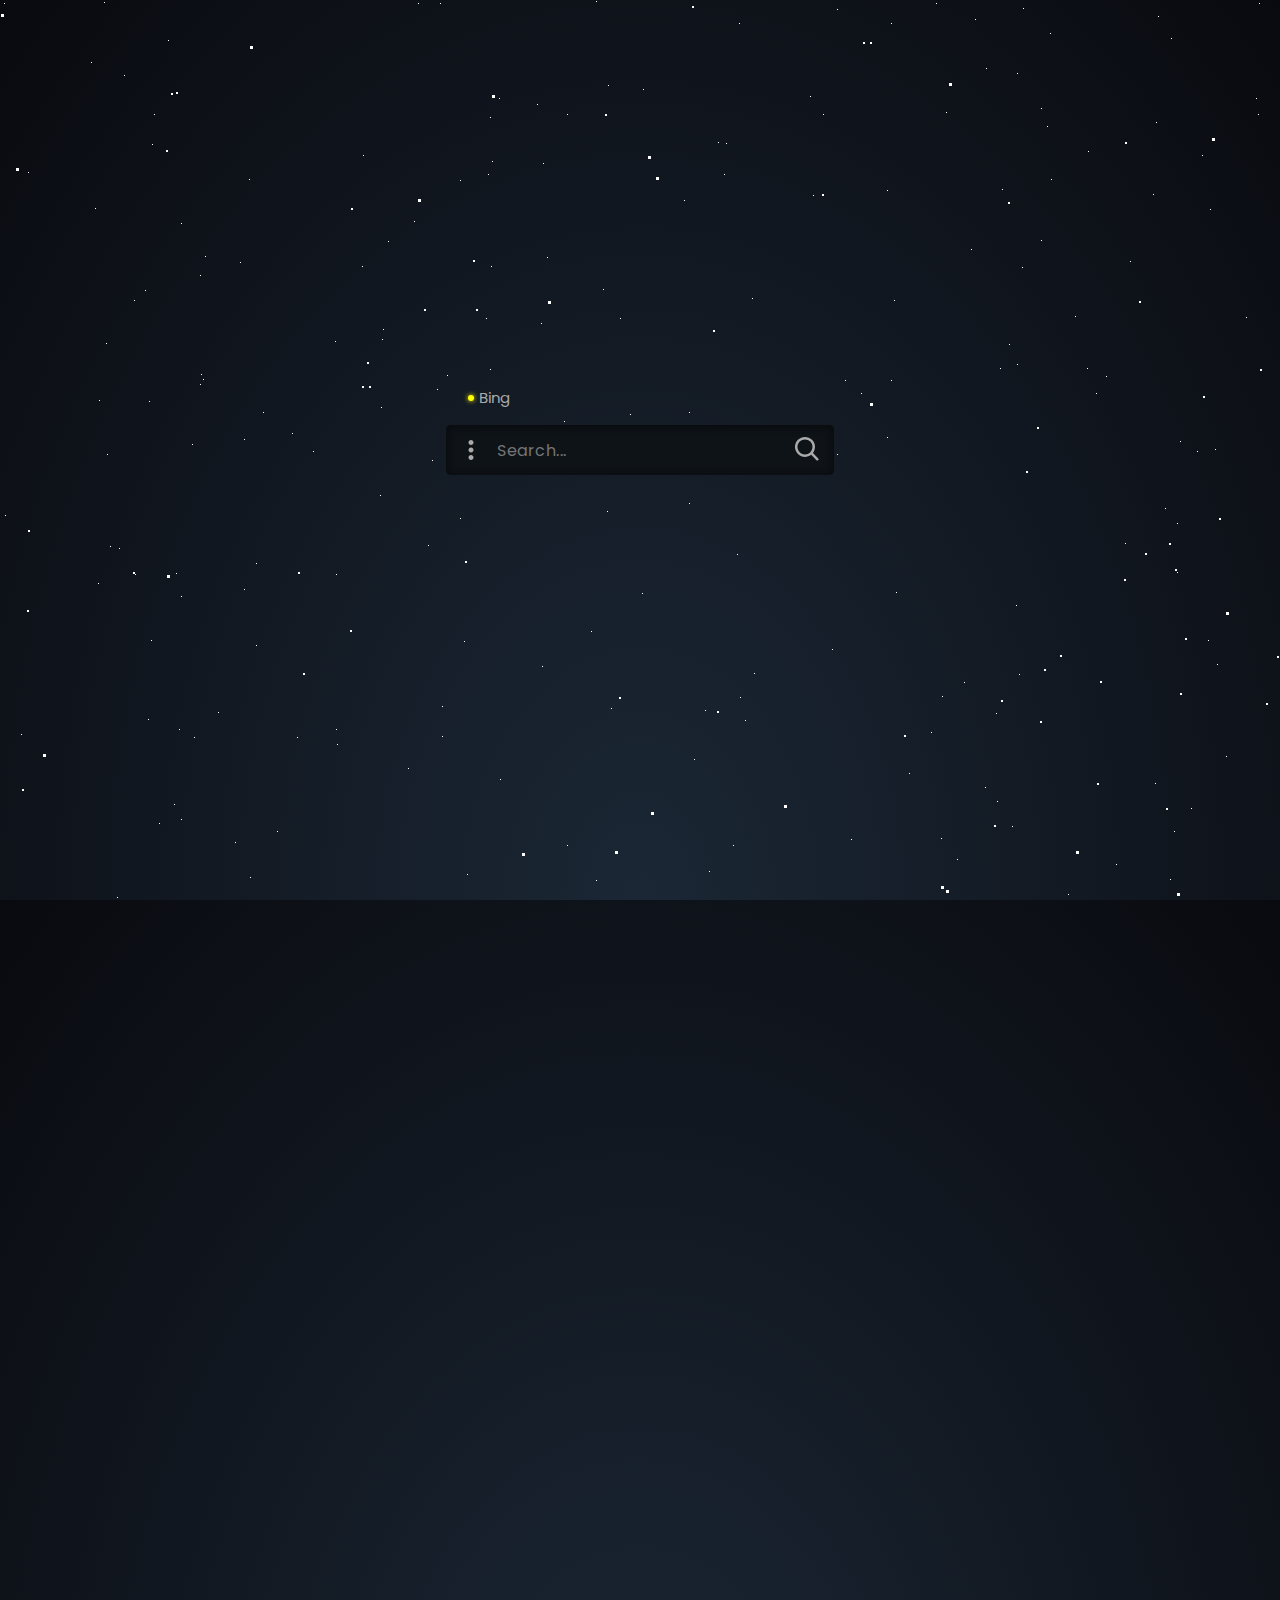
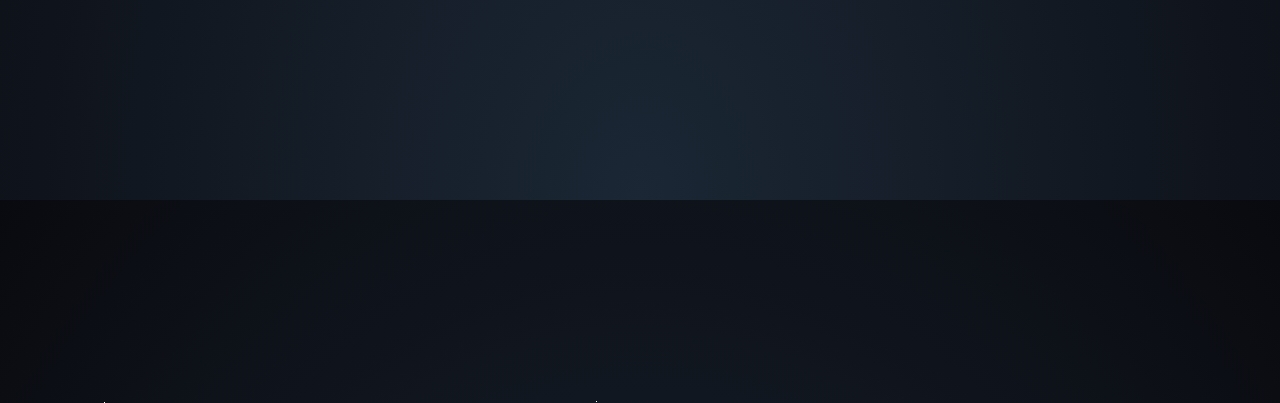
<file: index.html>
<!DOCTYPE html><html>
<head>
<title>Search Engine</title>
<meta name="robots" content="noindex,nofollow,noarchive" /><meta name="viewport" content="width=device-width">
<link href="https://fonts.googleapis.com/css2?family=Poppins:wght@300&display=swap" rel="stylesheet">
<script src="https://ajax.googleapis.com/ajax/libs/jquery/3.6.0/jquery.min.js"></script>
<script>
$(document).ready(function(){null==localStorage.getItem("server-title")?($("#engine").text("Bing"),localStorage.setItem("server-title","Bing"),localStorage.setItem("server-search","https://www.bing.com/search")):($("#engine").text(localStorage.getItem("server-title")),$("#form").attr("data",localStorage.getItem("server-search"))),$(".icon-nav").click(function(){$(".wrapper-dropdown").toggleClass("active"),$("span.icon-nav").toggleClass("active")}),$(".dropdown li").click(function(){$(".wrapper-dropdown").removeClass("active"),$("span.icon-nav").removeClass("active"),$("#engine").text($(this).text()),$("#form").attr("data",$(this).attr("data")),localStorage.setItem("server-title",$(this).text()),localStorage.setItem("server-search",$(this).attr("data"))}),$("#input").on("keyup",function(t){("Enter"===t.key||13===t.keyCode)&&($server=$("#form").attr("data"),($q=$("#input").val())?/^(?:(?:https?|ftp):\/\/)?(?:(?!(?:10|127)(?:\.\d{1,3}){3})(?!(?:169\.254|192\.168)(?:\.\d{1,3}){2})(?!172\.(?:1[6-9]|2\d|3[0-1])(?:\.\d{1,3}){2})(?:[1-9]\d?|1\d\d|2[01]\d|22[0-3])(?:\.(?:1?\d{1,2}|2[0-4]\d|25[0-5])){2}(?:\.(?:[1-9]\d?|1\d\d|2[0-4]\d|25[0-4]))|(?:(?:[a-z\u00a1-\uffff0-9]-*)*[a-z\u00a1-\uffff0-9]+)(?:\.(?:[a-z\u00a1-\uffff0-9]-*)*[a-z\u00a1-\uffff0-9]+)*(?:\.(?:[a-z\u00a1-\uffff]{2,})))(?::\d{2,5})?(?:\/\S*)?$/.test($q)?window.location=$q:"https://yandex.com/search/touch"==$server?window.location=$server+"?text="+$q:window.location=$server+"?q="+$q:($("#empty").fadeIn(100),setTimeout(function(){$("#empty").fadeOut(100)},2e3)))}),$(".icon-search").click(function(){$server=$("#form").attr("data"),($q=$("#input").val())?/^(?:(?:https?|ftp):\/\/)?(?:(?!(?:10|127)(?:\.\d{1,3}){3})(?!(?:169\.254|192\.168)(?:\.\d{1,3}){2})(?!172\.(?:1[6-9]|2\d|3[0-1])(?:\.\d{1,3}){2})(?:[1-9]\d?|1\d\d|2[01]\d|22[0-3])(?:\.(?:1?\d{1,2}|2[0-4]\d|25[0-5])){2}(?:\.(?:[1-9]\d?|1\d\d|2[0-4]\d|25[0-4]))|(?:(?:[a-z\u00a1-\uffff0-9]-*)*[a-z\u00a1-\uffff0-9]+)(?:\.(?:[a-z\u00a1-\uffff0-9]-*)*[a-z\u00a1-\uffff0-9]+)*(?:\.(?:[a-z\u00a1-\uffff]{2,})))(?::\d{2,5})?(?:\/\S*)?$/.test($q)?window.location=$q:"https://yandex.com/search/touch"==$server?window.location=$server+"?text="+$q:window.location=$server+"?q="+$q:($("#empty").fadeIn(100),setTimeout(function(){$("#empty").fadeOut(100)},2e3))})});
</script>
<style>
body,input{font-family:Poppins,sans-serif;font-size:16px}input,span.icon{height:50px;color:#aaa}.search-wrapper,input{width:100%;max-width:420px}#empty,#server{position:absolute;top:-2.5em}#empty,#engine{font-size:15px}*,::after,::before{margin:0;padding:0;box-sizing:border-box}body,html{width:100%;height:100%}body{line-height:1.6;overflow:hidden}.search-wrapper{z-index:999;position:absolute;transform:translate(-50%,-50%);top:50%;left:50%;padding:1em}#info,.search{position:relative}span.icon{width:50px;text-align:center;padding-top:10px}span.icon svg{height:30px;width:30px}span.icon-search svg{margin-right:8px}span.icon-nav{position:absolute;top:0;left:0}span.icon-search{position:absolute;top:0;right:0}input{padding-left:3.2em;padding-right:3.5em;background:#0e1318;box-shadow:0 1px 10px #090909 inset;border-radius:5px;border:none;letter-spacing:.5px}input:focus{box-shadow:0 5px 5px #000 outset;outline:0}.wrapper-dropdown .dropdown{z-index:99;width:200px;position:absolute;left:0;top:4.3em;background:#091010;border-radius:5px;font-weight:400;-webkit-transition:.2s ease-in;-moz-transition:.2s ease-in;-ms-transition:.2s ease-in;-o-transition:.2s ease-in;transition:.2s ease-in;list-style:none;opacity:0;pointer-events:none}.wrapper-dropdown .dropdown:after{content:"";width:0;height:0;position:absolute;bottom:100%;left:15px;border-width:0 10px 12px;border-style:solid;border-color:#091010 transparent}.wrapper-dropdown .dropdown li{margin:5px;background:#0e1318;display:block;padding:10px 1em;text-decoration:none;color:#aaa;-webkit-transition:.2s ease-out;-moz-transition:.2s ease-out;-ms-transition:.2s ease-out;-o-transition:.2s ease-out;transition:.2s ease-out;border-radius:5px}.wrapper-dropdown.active .dropdown{opacity:1;pointer-events:auto}.icon-nav.active{color:#ff0;filter:drop-shadow(0 .5px 1px yellow)}#server{left:1.4em;color:#aaa}#info{height:6px;width:6px;background:#ff0;border-radius:50%;display:inline-block;box-shadow:0 0 5px #ff0;margin-right:5px;bottom:2px}#engine{margin:0;white-space:nowrap}#empty{color:#ff0;right:1.7em;display:none}
</style>
</head>
<body>
<div class="search-wrapper"><div id="form" class="search" data="https://www.bing.com/search"><div id="empty">Empty Text Field</div><div id="server"><span id="info"></span><span id="engine"></span></div><div class="wrapper-dropdown"><ul class="dropdown"><li data="https://www.bing.com/search">Bing</li><li data="https://www.google.com/search">Google</li><li data="https://search.yahoo.com/search">Yahoo</li><li data="https://yandex.com/search/touch">Yandex</li></ul></div><input id="input" type="text" name="q" placeholder="Search..."><span class="icon icon-nav"><svg width="24" height="24" viewBox="0 0 24 24" fill="none" xmlns="http://www.w3.org/2000/svg"><path d="M14 6C14 7.10457 13.1046 8 12 8C10.8954 8 10 7.10457 10 6C10 4.89543 10.8954 4 12 4C13.1046 4 14 4.89543 14 6Z" fill="currentColor"/><path d="M14 12C14 13.1046 13.1046 14 12 14C10.8954 14 10 13.1046 10 12C10 10.8954 10.8954 10 12 10C13.1046 10 14 10.8954 14 12Z" fill="currentColor"/><path d="M14 18C14 19.1046 13.1046 20 12 20C10.8954 20 10 19.1046 10 18C10 16.8954 10.8954 16 12 16C13.1046 16 14 16.8954 14 18Z" fill="currentColor"/></svg></span><span class="icon icon-search"><svg width="24" height="24" viewBox="0 0 24 24" fill="none" xmlns="http://www.w3.org/2000/svg"><path fill-rule="evenodd" clip-rule="evenodd" d="M18.319 14.4326C20.7628 11.2941 20.542 6.75347 17.6569 3.86829C14.5327 0.744098 9.46734 0.744098 6.34315 3.86829C3.21895 6.99249 3.21895 12.0578 6.34315 15.182C9.22833 18.0672 13.769 18.2879 16.9075 15.8442C16.921 15.8595 16.9351 15.8745 16.9497 15.8891L21.1924 20.1317C21.5829 20.5223 22.2161 20.5223 22.6066 20.1317C22.9971 19.7412 22.9971 19.1081 22.6066 18.7175L18.364 14.4749C18.3493 14.4603 18.3343 14.4462 18.319 14.4326ZM16.2426 5.28251C18.5858 7.62565 18.5858 11.4246 16.2426 13.7678C13.8995 16.1109 10.1005 16.1109 7.75736 13.7678C5.41421 11.4246 5.41421 7.62565 7.75736 5.28251C10.1005 2.93936 13.8995 2.93936 16.2426 5.28251Z" fill="currentColor"/></svg></span></div></div><div id="stars"></div><div id="stars2"></div><div id="stars3"></div>
<style>
#stars,#stars:after{width:1px;height:1px;box-shadow:891px 10415px #fff,129px 1675px #fff,1281px 1698px #fff,894px 300px #fff,838px 952px #fff,474px 996px #fff,1050px 33px #fff,581px 1992px #fff,887px 1141px #fff,1411px 1207px #fff,862px 1497px #fff,1694px 1333px #fff,521px 1311px #fff,1636px 339px #fff,145px 290px #fff,1431px 1719px #fff,547px 257px #fff,379px 1770px #fff,1106px 376px #fff,110px 546px #fff,1715px 473px #fff,83px 1306px #fff,1113px 1484px #fff,467px 874px #fff,335px 341px #fff,1764px 326px #fff,1202px 155px #fff,1986px 1255px #fff,1158px 16px #fff,258px 1611px #fff,1227px 1715px #fff,890px 1320px #fff,384px 1902px #fff,213px 1408px #fff,1215px 1779px #fff,1005px 1558px #fff,104px 2px #fff,1241px 911px #fff,486px 318px #fff,342px 1976px #fff,823px 114px #fff,1386px 1335px #fff,1305px 121px #fff,1393px 91px #fff,1011px 1993px #fff,1344px 878px #fff,1122px 1694px #fff,159px 823px #fff,707px 1685px #fff,488px 174px #fff,870px 1809px #fff,1125px 543px #fff,1575px 1603px #fff,520px 970px #fff,1106px 1788px #fff,1685px 1443px #fff,1276px 1446px #fff,1481px 361px #fff,1015px 1325px #fff,655px 1224px #fff,144px 1792px #fff,1180px 441px #fff,1519px 577px #fff,1492px 541px #fff,1116px 864px #fff,115px 1709px #fff,499px 98px #fff,1616px 1851px #fff,1304px 1194px #fff,158px 1319px #fff,279px 1936px #fff,1201px 1827px #fff,277px 831px #fff,1677px 1797px #fff,1801px 1056px #fff,608px 85px #fff,1690px 1859px #fff,1138px 1653px #fff,382px 1003px #fff,1865px 265px #fff,679px 1936px #fff,1228px 1230px #fff,1917px 1127px #fff,813px 195px #fff,1999px 879px #fff,709px 871px #fff,1882px 36px #fff,200px 384px #fff,1302px 335px #fff,1387px 1038px #fff,240px 262px #fff,637px 1933px #fff,362px 266px #fff,337px 744px #fff,316px 1589px #fff,1208px 640px #fff,1210px 209px #fff,1003px 1025px #fff,205px 256px #fff,1843px 1661px #fff,1068px 894px #fff,492px 161px #fff,1017px 73px #fff,1488px 1711px #fff,1951px 1769px #fff,1998px 187px #fff,1641px 403px #fff,174px 804px #fff,567px 845px #fff,1217px 664px #fff,336px 729px #fff,628px 442px #fff,1943px 411px #fff,1898px 1820px #fff,304px 1591px #fff,1909px 1500px #fff,1709px 968px #fff,241px 1368px #fff,128px 1791px #fff,1761px 894px #fff,1141px 1804px #fff,1441px 1740px #fff,1535px 1463px #fff,6px 1552px #fff,88px 1485px #fff,502px 444px #fff,357px 1281px #fff,1716px 1511px #fff,839px 1081px #fff,1942px 715px #fff,964px 682px #fff,910px 1463px #fff,1008px 1024px #fff,1615px 1414px #fff,408px 768px #fff,256px 645px #fff,946px 112px #fff,378px 924px #fff,1342px 1729px #fff,1414px 512px #fff,698px 1399px #fff,469px 1785px #fff,1165px 508px #fff,292px 433px #fff,5px 515px #fff,153px 1066px #fff,1256px 98px #fff,591px 631px #fff,845px 380px #fff,1258px 114px #fff,1017px 364px #fff,342px 986px #fff,391px 1672px #fff,1295px 872px #fff,1381px 853px #fff,689px 503px #fff,861px 393px #fff,739px 23px #fff,989px 1797px #fff,1483px 1582px #fff,745px 720px #fff,1562px 267px #fff,740px 697px #fff,198px 1210px #fff,957px 859px #fff,1626px 1730px #fff,1018px 1059px #fff,564px 421px #fff,1383px 194px #fff,1667px 1074px #fff,530px 1388px #fff,1006px 1067px #fff,1170px 904px #fff,650px 1617px #fff,1686px 261px #fff,149px 945px #fff,1538px 1213px #fff,1289px 1758px #fff,705px 710px #fff,1303px 1750px #fff,1271px 1718px #fff,1002px 189px #fff,642px 593px #fff,537px 104px #fff,689px 1584px #fff,710px 1917px #fff,1191px 1453px #fff,55px 1817px #fff,1646px 1922px #fff,910px 1802px #fff,708px 438px #fff,506px 1065px #fff,432px 460px #fff,1029px 1171px #fff,74px 1579px #fff,385px 1843px #fff,1770px 296px #fff,468px 2000px #fff,1882px 982px #fff,1854px 1589px #fff,1591px 1854px #fff,775px 1640px #fff,1407px 821px #fff,1982px 141px #fff,1502px 1202px #fff,1016px 605px #fff,14px 1330px #fff,663px 1045px #fff,1539px 536px #fff,1914px 897px #fff,1051px 179px #fff,53px 1414px #fff,307px 1264px #fff,976px 1208px #fff,953px 1700px #fff,757px 986px #fff,642px 988px #fff,954px 1239px #fff,382px 339px #fff,1239px 1199px #fff,1191px 808px #fff,750px 1194px #fff,1351px 6px #fff,405px 1509px #fff,1458px 653px #fff,1317px 1859px #fff,1894px 538px #fff,1954px 1643px #fff,1759px 1805px #fff,442px 706px #fff,1867px 662px #fff,1377px 741px #fff,1726px 384px #fff,1569px 363px #fff,251px 1830px #fff,207px 1839px #fff,1482px 344px #fff,331px 1838px #fff,811px 1978px #fff,1530px 17px #fff,643px 89px #fff,1829px 1571px #fff,600px 1604px #fff,363px 155px #fff,724px 174px #fff,891px 380px #fff,1799px 925px #fff,947px 1303px #fff,746px 1384px #fff,1059px 1917px #fff,256px 563px #fff,541px 323px #fff,370px 1455px #fff,1155px 783px #fff,316px 1469px #fff,1449px 270px #fff,1540px 1059px #fff,1421px 1483px #fff,891px 1841px #fff,1636px 262px #fff,1821px 692px #fff,107px 454px #fff,383px 329px #fff,382px 1387px #fff,488px 1267px #fff,1074px 1094px #fff,1154px 1267px #fff,1308px 1385px #fff,567px 114px #fff,893px 1377px #fff,689px 412px #fff,1193px 1067px #fff,1905px 1273px #fff,994px 1594px #fff,603px 289px #fff,1022px 267px #fff,279px 1863px #fff,23px 1759px #fff,1544px 316px #fff,1275px 1444px #fff,1886px 1600px #fff,1549px 204px #fff,230px 1070px #fff,1874px 909px #fff,509px 1902px #fff,630px 414px #fff,154px 114px #fff,1871px 1928px #fff,649px 1114px #fff,1280px 1368px #fff,1453px 449px #fff,1648px 254px #fff,88px 1527px #fff,1087px 368px #fff,380px 1780px #fff,1567px 393px #fff,1977px 226px #fff,1197px 451px #fff,985px 787px #fff,819px 1629px #fff,181px 819px #fff,182px 1246px #fff,1896px 546px #fff,1217px 1247px #fff,1722px 1842px #fff,917px 1423px #fff,1618px 1978px #fff,1402px 1315px #fff,490px 117px #fff,718px 142px #fff,1493px 290px #fff,111px 1579px #fff,1456px 1232px #fff,630px 1057px #fff,158px 1863px #fff,752px 298px #fff,418px 3px #fff,1215px 449px #fff,911px 1264px #fff,936px 3px #fff,124px 75px #fff,905px 1235px #fff,594px 1629px #fff,1413px 920px #fff,1246px 317px #fff,624px 1626px #fff,611px 708px #fff,428px 545px #fff,220px 1790px #fff,909px 773px #fff,1482px 1317px #fff,1876px 1853px #fff,731px 1302px #fff,844px 1994px #fff,1321px 758px #fff,761px 1833px #fff,1501px 1620px #fff,1692px 142px #fff,1644px 1503px #fff,837px 454px #fff,1831px 597px #fff,1012px 826px #fff,70px 1567px #fff,1435px 651px #fff,1749px 519px #fff,1470px 116px #fff,1742px 1542px #fff,1088px 151px #fff,1363px 1535px #fff,200px 275px #fff,585px 1786px #fff,878px 1193px #fff,437px 389px #fff,1062px 1396px #fff,179px 729px #fff,819px 1990px #fff,1417px 561px #fff,700px 1215px #fff,791px 1625px #fff,442px 736px #fff,1379px 1000px #fff,1626px 351px #fff,1771px 845px #fff,68px 1230px #fff,887px 437px #fff,941px 838px #fff,1278px 929px #fff,131px 1297px #fff,471px 1177px #fff,641px 1402px #fff,1513px 426px #fff,1226px 756px #fff,1951px 94px #fff,1019px 674px #fff,515px 1942px #fff,1956px 1374px #fff,1491px 1587px #fff,671px 1023px #fff,1695px 1012px #fff,263px 412px #fff,553px 1009px #fff,235px 842px #fff,1240px 1921px #fff,952px 1504px #fff,1515px 580px #fff,1901px 481px #fff,664px 1622px #fff,98px 583px #fff,457px 919px #fff,152px 144px #fff,1010px 1563px #fff,190px 985px #fff,483px 1576px #fff,857px 1450px #fff,1885px 49px #fff,139px 1525px #fff,194px 1189px #fff,1333px 1790px #fff,782px 1564px #fff,1218px 1372px #fff,1745px 655px #fff,552px 436px #fff,1516px 1780px #fff,895px 955px #fff,1466px 453px #fff,1711px 243px #fff,1520px 1835px #fff,1932px 714px #fff,1433px 1172px #fff,1611px 1504px #fff,1767px 1918px #fff,1259px 3px #fff,2000px 1723px #fff,1682px 1827px #fff,584px 1946px #fff,1475px 1091px #fff,31px 1437px #fff,1981px 694px #fff,1089px 1329px #fff,975px 19px #fff,1812px 188px #fff,955px 1831px #fff,1063px 1500px #fff,1387px 1226px #fff,1504px 39px #fff,434px 1283px #fff,891px 23px #fff,1156px 122px #fff,1412px 1867px #fff,817px 1439px #fff,380px 1239px #fff,336px 1984px #fff,1815px 108px #fff,203px 379px #fff,373px 913px #fff,500px 779px #fff,971px 249px #fff,305px 1808px #fff,1184px 1415px #fff,134px 300px #fff,440px 3px #fff,1298px 1575px #fff,1472px 1828px #fff,1416px 1124px #fff,805px 1433px #fff,67px 1728px #fff,1289px 1371px #fff,1189px 1924px #fff,542px 666px #fff,820px 1947px #fff,1909px 1740px #fff,250px 877px #fff,781px 1636px #fff,1817px 123px #fff,128px 1886px #fff,1837px 1991px #fff,460px 518px #fff,1582px 1858px #fff,135px 574px #fff,119px 548px #fff,1488px 204px #fff,1790px 818px #fff,674px 1689px #fff,832px 649px #fff,656px 1615px #fff,1317px 1451px #fff,117px 897px #fff,1605px 1634px #fff,1691px 462px #fff,985px 1596px #fff,162px 1394px #fff,1130px 261px #fff,244px 589px #fff,527px 1472px #fff,1376px 1973px #fff,492px 1804px #fff,1422px 970px #fff,414px 221px #fff,627px 1015px #fff,1773px 906px #fff,1176px 1199px #fff,491px 266px #fff,27px 1420px #fff,1317px 1681px #fff,1159px 1960px #fff,21px 734px #fff,224px 1532px #fff,1513px 610px #fff,1426px 831px #fff,1041px 240px #fff,685px 1378px #fff,99px 400px #fff,851px 839px #fff,1291px 272px #fff,1043px 913px #fff,1854px 702px #fff,414px 953px #fff,91px 62px #fff,1358px 1779px #fff,1701px 1378px #fff,620px 318px #fff,1041px 108px #fff,1934px 1680px #fff,379px 965px #fff,1779px 1901px #fff,890px 1860px #fff,168px 40px #fff,1520px 1383px #fff,1913px 185px #fff,192px 444px #fff,1860px 1459px #fff,1165px 1923px #fff,1858px 154px #fff,931px 732px #fff,1944px 1935px #fff,316px 1324px #fff,986px 68px #fff,669px 957px #fff,181px 596px #fff,1174px 831px #fff,453px 1340px #fff,297px 737px #fff,730px 1949px #fff,897px 1199px #fff,1586px 1866px #fff,1245px 1727px #fff,1947px 1601px #fff,1335px 1951px #fff,837px 9px #fff,684px 200px #fff,864px 1494px #fff,733px 845px #fff,723px 1443px #fff,772px 1653px #fff,942px 696px #fff,320px 1082px #fff,1962px 1082px #fff,194px 1482px #fff,1381px 947px #fff,1362px 300px #fff,1610px 359px #fff,1047px 126px #fff,95px 208px #fff,1300px 1398px #fff,1031px 932px #fff,490px 369px #fff,1934px 387px #fff,694px 759px #fff,149px 401px #fff,447px 375px #fff,28px 172px #fff,1347px 1133px #fff,12px 1081px #fff,1009px 344px #fff,1363px 912px #fff,1880px 198px #fff,491px 1521px #fff,1927px 968px #fff,658px 1253px #fff,1249px 1765px #fff,244px 439px #fff,509px 975px #fff,1457px 1861px #fff,1666px 1925px #fff,181px 223px #fff,1434px 800px #fff,754px 673px #fff,1519px 1476px #fff,119px 994px #fff,596px 880px #fff,1699px 335px #fff,1231px 1605px #fff,1702px 1819px #fff,1126px 1097px #fff,996px 713px #fff,1968px 624px #fff,336px 574px #fff,460px 180px #fff,997px 801px #fff,674px 1442px #fff,1486px 1262px #fff,1886px 1365px #fff,1874px 1267px #fff,608px 1989px #fff,1489px 144px #fff,1231px 1657px #fff,1171px 38px #fff,1288px 40px #fff,218px 712px #fff,1075px 316px #fff,1649px 1720px #fff,600px 1187px #fff,855px 1274px #fff,596px 1px #fff,543px 163px #fff,1763px 710px #fff,1014px 932px #fff,1687px 318px #fff,1989px 1191px #fff,1834px 1087px #fff,1737px 265px #fff,201px 374px #fff,1755px 1241px #fff,684px 1203px #fff,822px 1665px #fff,691px 1939px #fff,1351px 104px #fff,460px 1357px #fff,380px 495px #fff,1000px 368px #fff,889px 1776px #fff,381px 407px #fff,1432px 554px #fff,464px 641px #fff,216px 1423px #fff,1772px 415px #fff,1600px 1062px #fff,581px 1054px #fff,1458px 98px #fff,243px 1491px #fff,762px 1356px #fff,660px 1716px #fff,1376px 1380px #fff,1752px 733px #fff,1119px 1811px #fff,151px 640px #fff,1824px 1236px #fff,1340px 1409px #fff,405px 1721px #fff,115px 1862px #fff,347px 926px #fff,1023px 8px #fff,1860px 645px #fff,1720px 551px #fff,1960px 139px #fff,243px 1571px #fff,1320px 1298px #fff,1419px 704px #fff,725px 1403px #fff,1103px 932px #fff,1644px 1342px #fff,816px 1323px #fff,703px 1098px #fff,1177px 523px #fff,1610px 933px #fff,791px 912px #fff,1677px 709px #fff,1821px 1860px #fff,367px 1175px #fff,1770px 1162px #fff,884px 1815px #fff,1405px 276px #fff,534px 1646px #fff,1899px 565px #fff,40px 1510px #fff,84px 1072px #fff,1718px 1857px #fff,607px 511px #fff,801px 1808px #fff,1153px 194px #fff,1477px 309px #fff,106px 343px #fff,365px 1913px #fff,1736px 1241px #fff,589px 1595px #fff,320px 1736px #fff,1910px 971px #fff,1016px 1063px #fff,249px 179px #fff,1923px 1864px #fff,1096px 393px #fff,1177px 572px #fff,388px 241px #fff,1659px 1472px #fff,1706px 980px #fff,726px 143px #fff,1599px 1295px #fff,1170px 879px #fff,1778px 1511px #fff,4px 3px #fff,1269px 1581px #fff,737px 554px #fff,820px 1674px #fff,810px 96px #fff,1642px 801px #fff,1271px 1999px #fff,887px 190px #fff,194px 737px #fff,176px 573px #fff,896px 592px #fff,313px 451px #fff,1962px 1831px #fff,1753px 607px #fff,148px 719px #fff,1514px 1724px #fff,1478px 936px #fff,627px 1177px #fff,1192px 1343px #fff,1562px 1876px #fff,1753px 1590px #fff}#stars2,#stars2:after{width:2px;height:2px;box-shadow:650px 13063px #fff,369px 385px #fff,813px 1535px #fff,1426px 30px #fff,863px 1372px #fff,212px 916px #fff,527px 1217px #fff,1562px 495px #fff,1737px 1971px #fff,1469px 1575px #fff,733px 1802px #fff,520px 1278px #fff,837px 1516px #fff,1522px 366px #fff,1219px 517px #fff,1611px 1824px #fff,698px 1917px #fff,1923px 1461px #fff,441px 1770px #fff,1266px 702px #fff,1233px 944px #fff,2000px 1281px #fff,335px 1596px #fff,784px 1488px #fff,300px 1818px #fff,1921px 608px #fff,1260px 368px #fff,1310px 257px #fff,1539px 1990px #fff,1040px 720px #fff,1844px 95px #fff,1125px 141px #fff,1484px 1868px #fff,362px 385px #fff,734px 1022px #fff,918px 1828px #fff,1783px 193px #fff,176px 91px #fff,1788px 172px #fff,548px 1090px #fff,1426px 1154px #fff,1008px 201px #fff,350px 629px #fff,873px 1090px #fff,1769px 359px #fff,1697px 1752px #fff,72px 1021px #fff,1341px 1408px #fff,852px 1289px #fff,1922px 451px #fff,1066px 1075px #fff,1819px 536px #fff,320px 913px #fff,1308px 1143px #fff,91px 1305px #fff,1767px 1758px #fff,303px 672px #fff,994px 824px #fff,1880px 741px #fff,1132px 983px #fff,1466px 1606px #fff,1256px 985px #fff,1760px 872px #fff,1280px 1489px #fff,1389px 1464px #fff,1044px 668px #fff,1702px 400px #fff,1169px 542px #fff,1254px 973px #fff,1175px 568px #fff,465px 560px #fff,1931px 1269px #fff,1037px 426px #fff,1380px 37px #fff,674px 1936px #fff,424px 308px #fff,870px 41px #fff,271px 1387px #fff,904px 734px #fff,1281px 678px #fff,1059px 1303px #fff,1941px 359px #fff,1896px 1491px #fff,1346px 43px #fff,1097px 782px #fff,1724px 569px #fff,833px 1876px #fff,1277px 655px #fff,1803px 1708px #fff,713px 329px #fff,1960px 134px #fff,1409px 1819px #fff,605px 113px #fff,1445px 1254px #fff,235px 1903px #fff,1167px 1769px #fff,1224px 1789px #fff,1775px 460px #fff,1582px 1319px #fff,171px 92px #fff,214px 917px #fff,1784px 1777px #fff,89px 1758px #fff,27px 609px #fff,750px 1314px #fff,298px 571px #fff,1203px 395px #fff,1672px 1604px #fff,1180px 692px #fff,28px 529px #fff,15px 1253px #fff,516px 910px #fff,822px 193px #fff,228px 981px #fff,1026px 470px #fff,1836px 235px #fff,1001px 699px #fff,1145px 552px #fff,1613px 1769px #fff,313px 1091px #fff,1544px 1631px #fff,549px 1857px #fff,429px 985px #fff,628px 1715px #fff,133px 571px #fff,189px 1371px #fff,185px 1311px #fff,176px 1925px #fff,1468px 53px #fff,891px 1300px #fff,863px 41px #fff,1344px 960px #fff,600px 1553px #fff,357px 912px #fff,1558px 892px #fff,1185px 637px #fff,1920px 1048px #fff,367px 361px #fff,1791px 1460px #fff,1559px 745px #fff,1100px 680px #fff,1177px 1610px #fff,1863px 230px #fff,692px 5px #fff,1387px 1058px #fff,476px 308px #fff,1876px 1549px #fff,22px 788px #fff,373px 1678px #fff,1465px 1045px #fff,473px 259px #fff,1658px 705px #fff,1981px 1542px #fff,75px 1395px #fff,1797px 851px #fff,1124px 578px #fff,618px 931px #fff,427px 1838px #fff,166px 149px #fff,1002px 1470px #fff,351px 207px #fff,1166px 807px #fff,1363px 1891px #fff,1060px 654px #fff,110px 1936px #fff,971px 921px #fff,497px 424px #fff,872px 1666px #fff,619px 696px #fff,426px 1982px #fff,1492px 1491px #fff,946px 993px #fff,1897px 1519px #fff,85px 1173px #fff,386px 1825px #fff,1799px 1559px #fff,897px 1317px #fff,864px 1548px #fff,1532px 1893px #fff,1731px 989px #fff,267px 1225px #fff,29px 989px #fff,1702px 1545px #fff,1284px 112px #fff,717px 710px #fff,1513px 614px #fff,1534px 699px #fff,1139px 300px #fff,569px 1745px #fff,880px 1743px #fff,1548px 562px #fff,1482px 1934px #fff,1412px 188px #fff,712px 1531px #fff,258px 1697px #fff,1707px 1676px #fff,1391px 19px #fff,805px 1544px #fff,1929px 1100px #fff,1199px 1763px #fff}#stars2:after,#stars3:after,#stars:after{content:" ";position:absolute;top:2000px}#stars3,#stars3:after{width:3px;height:3px;background:0 0;box-shadow:447px 18543px #fff,1883px 1874px #fff,1108px 1111px #fff,1969px 497px #fff,848px 1561px #fff,257px 897px #fff,1053px 1453px #fff,648px 153px #fff,620px 1715px #fff,751px 1237px #fff,1661px 295px #fff,1501px 943px #fff,162px 1866px #fff,28px 1954px #fff,1053px 1729px #fff,1878px 569px #fff,638px 1215px #fff,1150px 1594px #fff,167px 572px #fff,1472px 571px #fff,650px 987px #fff,299px 1754px #fff,1554px 891px #fff,1212px 135px #fff,946px 887px #fff,1313px 1904px #fff,651px 809px #fff,1631px 758px #fff,235px 1340px #fff,1211px 1931px #fff,522px 850px #fff,1456px 84px #fff,1788px 188px #fff,1508px 497px #fff,1330px 615px #fff,1338px 1338px #fff,615px 848px #fff,900px 1444px #fff,769px 1491px #fff,941px 883px #fff,1366px 261px #fff,633px 1923px #fff,1866px 1558px #fff,1038px 1733px #fff,358px 1726px #fff,656px 174px #fff,1778px 1769px #fff,1353px 344px #fff,183px 1908px #fff,1118px 1183px #fff,1515px 994px #fff,516px 1513px #fff,1793px 45px #fff,949px 80px #fff,53px 1201px #fff,1550px 167px #fff,1955px 1572px #fff,1954px 1556px #fff,1822px 735px #fff,548px 298px #fff,1076px 848px #fff,250px 43px #fff,43px 751px #fff,1761px 1506px #fff,1354px 970px #fff,418px 196px #fff,1338px 1770px #fff,473px 1626px #fff,1177px 890px #fff,179px 1545px #fff,1226px 609px #fff,16px 165px #fff,1458px 163px #fff,464px 1123px #fff,132px 1345px #fff,1px 11px #fff,1718px 1661px #fff,1302px 780px #fff,492px 92px #fff,1877px 1695px #fff,1693px 583px #fff,1936px 387px #fff,1634px 950px #fff,657px 1944px #fff,571px 1401px #fff,703px 1130px #fff,1669px 603px #fff,634px 1480px #fff,1574px 333px #fff,183px 1509px #fff,870px 400px #fff,1177px 1010px #fff,1184px 1858px #fff,714px 1619px #fff,1324px 16px #fff,1941px 773px #fff,784px 802px #fff,288px 1869px #fff,215px 1041px #fff,594px 1188px #fff}html{height:100%;background:radial-gradient(ellipse at bottom,#1b2735 0,#090a0f 100%);overflow:hidden}#stars{background:0 0;animation:50s linear infinite animStar}#stars:after{background:0 0}#stars2{background:0 0;animation:100s linear infinite animStar}#stars2:after{background:0 0}#stars3{animation:150s linear infinite animStar}@keyframes animStar{from{transform:translateY(0)}to{transform:translateY(-2000px)}}
</style>
</body>
</html>
</file>
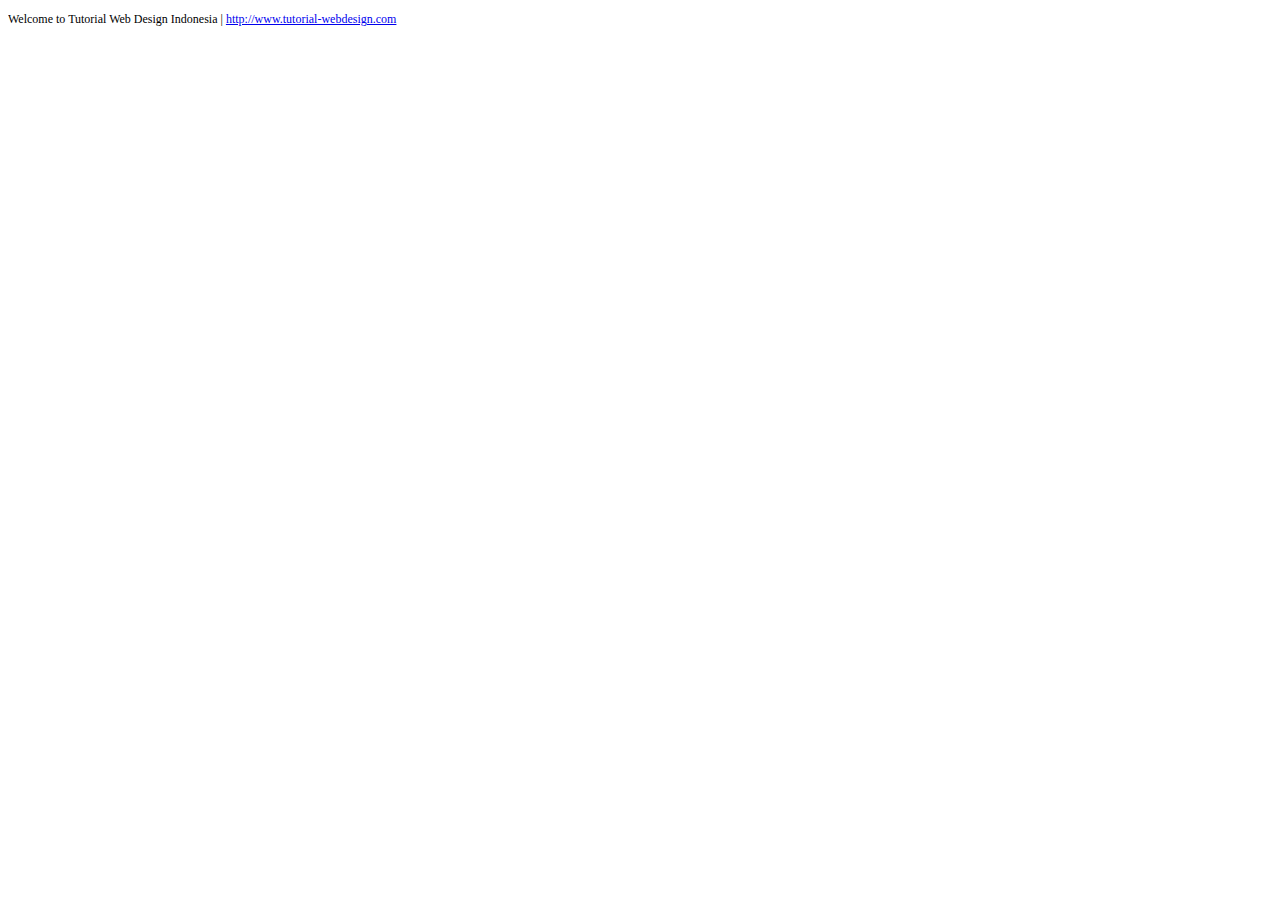
<file: ketik.html>
<!doctype html>
<html>
<head>
<meta charset="utf-8">
<meta http-equiv="X-UA-Compatible" content="IE=edge,chrome=1">
<meta name="viewport" content="width=device-width, initial-scale=1">
<title>Ketikan Css</title>
<style>
.wadah-mengetik
{
	font-size: 12px;
	width: 100%;
	white-space:nowrap;
	overflow:hidden;
	-webkit-animation: ketik 1s steps(50, end);
	animation: ketik 1s steps(50, end);
}

@keyframes ketik{
		from { width: 0; }
}

@-webkit-keyframes ketik{
		from { width: 0; }
}
</style>
</head>
<body>
<p class="wadah-mengetik">Welcome to Tutorial Web Design Indonesia | <a href="http://www.tutorial-webdesign.com">http://www.tutorial-webdesign.com</a></p>
</body>
</html>
</file>
